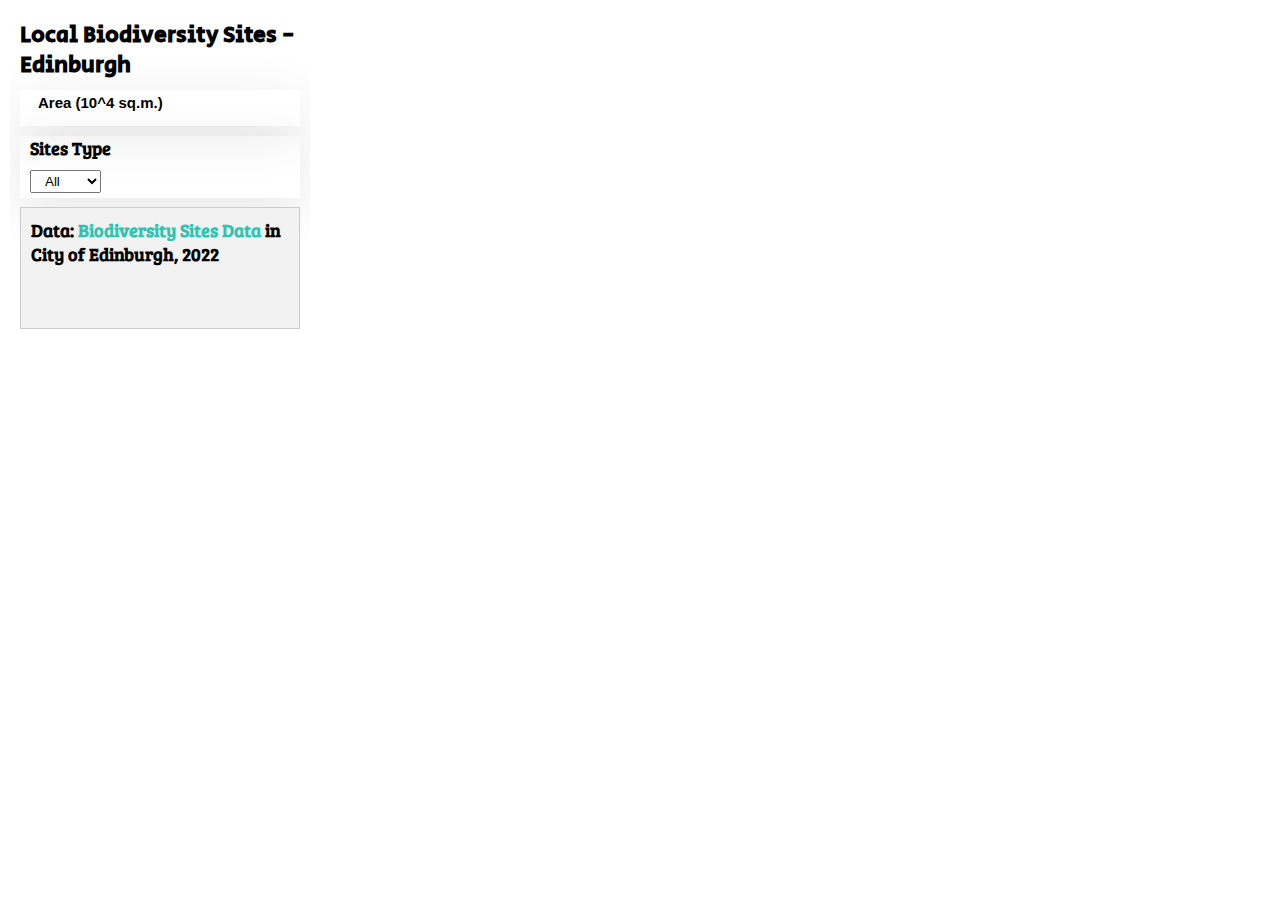
<file: local_biodiversity_map/index.html>
<!DOCTYPE html>
<html lang="en" >
<head>
  <meta charset="UTF-8">
  <title>CodePen - local biodiversity sites map</title>
  <link rel="stylesheet" href="./style.css">

</head>
<body>
<!-- partial:index.partial.html -->
<html lang='en'>

<head>
  <meta charset='utf-8' />
  <title>Edinburgh biodiversity sites</title>
  <meta name='viewport' content='width=device-width, initial-scale=1' />

  <link rel="preconnect" href="https://fonts.googleapis.com">
  <link rel="preconnect" href="https://fonts.gstatic.com" crossorigin>
  <link href="https://fonts.googleapis.com/css2?family=Anton&family=Itim&family=Oswald&family=Secular+One&display=swap" rel="stylesheet">
  <link rel="preconnect" href="https://fonts.googleapis.com">
  <link rel="preconnect" href="https://fonts.gstatic.com" crossorigin>
  <link href="https://fonts.googleapis.com/css2?family=Anton&family=Bree+Serif&family=Itim&family=Oswald&family=Secular+One&display=swap" rel="stylesheet">

  <script src='https://api.mapbox.com/mapbox-gl-js/v2.6.1/mapbox-gl.js'></script>
  <link href='https://api.mapbox.com/mapbox-gl-js/v2.6.1/mapbox-gl.css' rel='stylesheet' />
  <script src='https://api.tiles.mapbox.com/mapbox-gl-js/v2.9.2/mapbox-gl.js'></script>
  <link href='https://api.tiles.mapbox.com/mapbox-gl-js/v2.9.2/mapbox-gl.css' rel='stylesheet' />
  <script src='https://api.mapbox.com/mapbox-gl-js/plugins/mapbox-gl-geocoder/v4.7.0/mapbox-gl-geocoder.min.js'></script>
  <link rel='stylesheet' href='https://api.mapbox.com/mapbox-gl-js/plugins/mapbox-gl-geocoder/v4.7.0/mapbox-gl-geocoder.css' type='text/css' />
</head>

</head>

<body>
  <div id='map'></div>
  <div class="map-overlay" id="features">
    <h1>Local Biodiversity Sites - Edinburgh</h1>

<div class='session' id="legend">
      <h3>Area (10^4 sq.m.)</h3>
</div>
    
    <div class='session'>
      <h2>Sites Type</h2>
        <select id='toggle' name='toggle'>
    <option value='all' selected>All</option>
    <option value='Rural'>Rural</option>
    <option value='Urban'>Urban</option>
  </select>
    </div>  
    
    <div class="data-box" id="pd">
      <h2>Data: <a href='https://data.edinburghcouncilmaps.info/datasets/cityofedinburgh::local-biodiversity-sites/explore'>Biodiversity Sites Data </a> in City of Edinburgh, 2022
    </div>
 
      
</body>

</html>
<!-- partial -->
  <script  src="./script.js"></script>

</body>
</html>
</file>
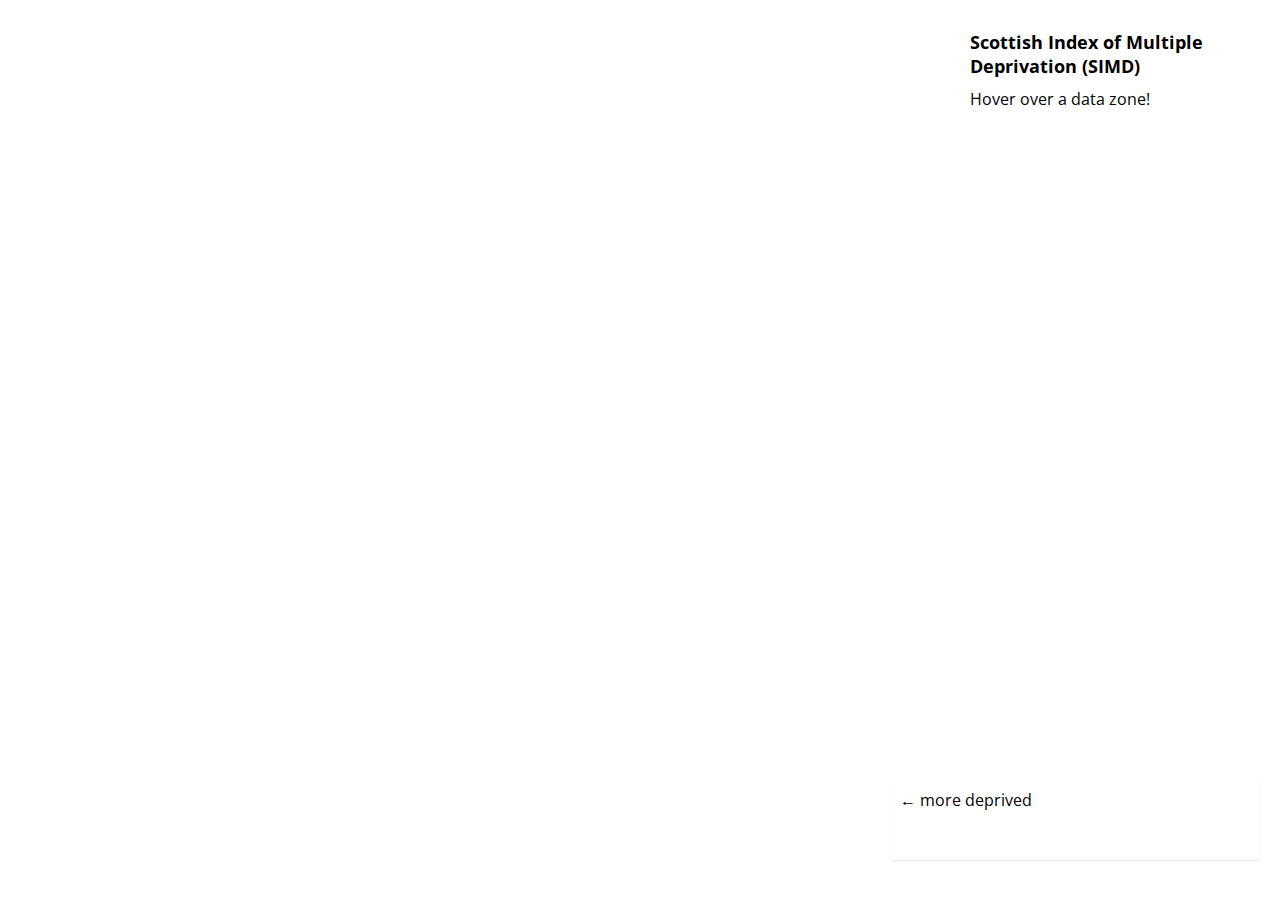
<file: lab2/simd_2020.html>
<!DOCTYPE html>
<html lang="en" >
<head>
  <meta charset="UTF-8">
  <title>CodePen - A Pen by xiaocen xing</title>
  <link rel="stylesheet" href="./style.css">

</head>
<body>
<!-- partial:index.partial.html -->
<html lang='en'>

<head>
  <meta charset='utf-8' />
  <title>Your Title</title>
  <meta name='viewport' content='width=device-width, initial-scale=1' />

  <link rel="preconnect" href="https://fonts.googleapis.com">
  <link rel="preconnect" href="https://fonts.gstatic.com" crossorigin>
  <link href="https://fonts.googleapis.com/css2?family=Open+Sans:ital,wght@0,600;0,700;0,800;1,300;1,400;1,500&display=swap" rel="stylesheet">

  <!-- Mapbox JS API !-->
  <script src='https://api.tiles.mapbox.com/mapbox-gl-js/v2.9.2/mapbox-gl.js'></script>
  <!-- Mapbox CSS!-->
  <link href='https://api.tiles.mapbox.com/mapbox-gl-js/v2.9.2/mapbox-gl.css' rel='stylesheet' />
</head>

<body>
  <div id='map'></div>
  <div class="map-overlay" id="features">
    <h2>Scottish Index of Multiple Deprivation (SIMD)</h2>
    <div id="pd">
      <p>Hover over a data zone!
      <p>
    </div>
  </div>
  <div class="map-overlay" id="legend">
    <div>&#8592; more deprived</div>
  </div>

  <script src='https://api.mapbox.com/mapbox-gl-js/plugins/mapbox-gl-geocoder/v4.7.0/mapbox-gl-geocoder.min.js'></script>
  <link rel='stylesheet' href='https://api.mapbox.com/mapbox-gl-js/plugins/mapbox-gl-geocoder/v4.7.0/mapbox-gl-geocoder.css' type='text/css' />

</body>

</html>
<!-- partial -->
  <script  src="./script.js"></script>

</body>
</html>
</file>
<file: local_biodiversity_map/style.css>
body {
  margin: 0;
  padding: 0;
}

#map {
  position: absolute;
  top: 0;
  bottom: 0;
  width: 100%;
}

h1 {
  margin: 10px;
  font-size: 23px;
  line-height: 30px;
  font-family: "Secular One", sans-serif;
}

h2 {
  margin: 10px;
  font-size: 18px;
  font-family: "Bree Serif", serif;
}

h3 {
  margin: 10px;
  font-size: 15px;
}

a {
  text-decoration: none;
  color: #2dc4b2;
}

p {
  margin: 10px;
}

d {
  font-size: 5px;
}

.map-overlay {
  position: absolute;
  bottom: 0;
  right: 1;
  background: #fff;
  margin-right: 20px;
  font-family: "Open Sans", sans-serif;
  overflow: auto;
  border-radius: 5px;
}

#features {
  top: 0;
  height: 360px;
  margin-top: 10px;
  margin-left: 10px;
  width: 300px;
}

#legend {
  padding: 0px 1px 1px 8px;
  box-shadow: 0 10px 50px rgba(0.1, 0, 0, 0.1);
  line-height: 25px;
}

.legend-key {
  display: inline;
  width: 20px;
  height: 20px;
  padding: 0px;
}

.mapboxgl-ctrl-geocoder {
  width: 300px !important;
}

.session {
  box-shadow: 0 10px 50px rgba(0.1, 0, 0, 0.1);
  margin-bottom: 9px;
  margin-left: 10px;
  margin-right: 10px;
}

#toggle {
  margin-left: 10px;
  margin-bottom: 5px;
  padding: 2px 2px 2px 10px;
}

.row {
  height: 25px;
  width: 100%;
}

.label {
  width: 14%;
  display: inline-block;
  text-align: center;
}

.data-box {
  width: 278px;
  height: 120px;
  margin-left: 10px;
  background-color: #f2f2f2;
  border: 1px solid #ccc;
}
</file>
<file: lab2/style.css>
body {
  margin: 0;
  padding: 0;
}

h2,
h3 {
  margin: 10px;
  font-size: 18px;
}

h3 {
  font-size: 16px;
}

p {
  margin: 10px;
}

/**
* Create a position for the map
* on the page */
#map {
  position: absolute;
  top: 0;
  bottom: 0;
  width: 100%;
}

/**
* Set rules for how the map overlays
* (information box and legend) will be displayed
* on the page. */
.map-overlay {
  position: absolute;
  bottom: 0;
  right: 0;
  background: #fff;
  margin-right: 20px;
  font-family: 'Open Sans', sans-serif;
  overflow: auto;
  border-radius: 3px;
}

#features {
  top: 0;
  height: 200px;
  margin-top: 20px;
  width: 300px;
}

#legend {
  padding: 5px 10px 5px 10px;
  box-shadow: 0 1px 2px rgba(0, 0, 0, 0.1);
  line-height: 30px;
  height: 70px;
  bottom: 40px;
  width: 350px;
}
.legend-key {
  display: inline;
  border-radius: 20%;
  width: 20px;
  height: 20px;
  padding: 5px;
}
.mapboxgl-ctrl-geocoder {
  width: 280px !important;
}
</file>
